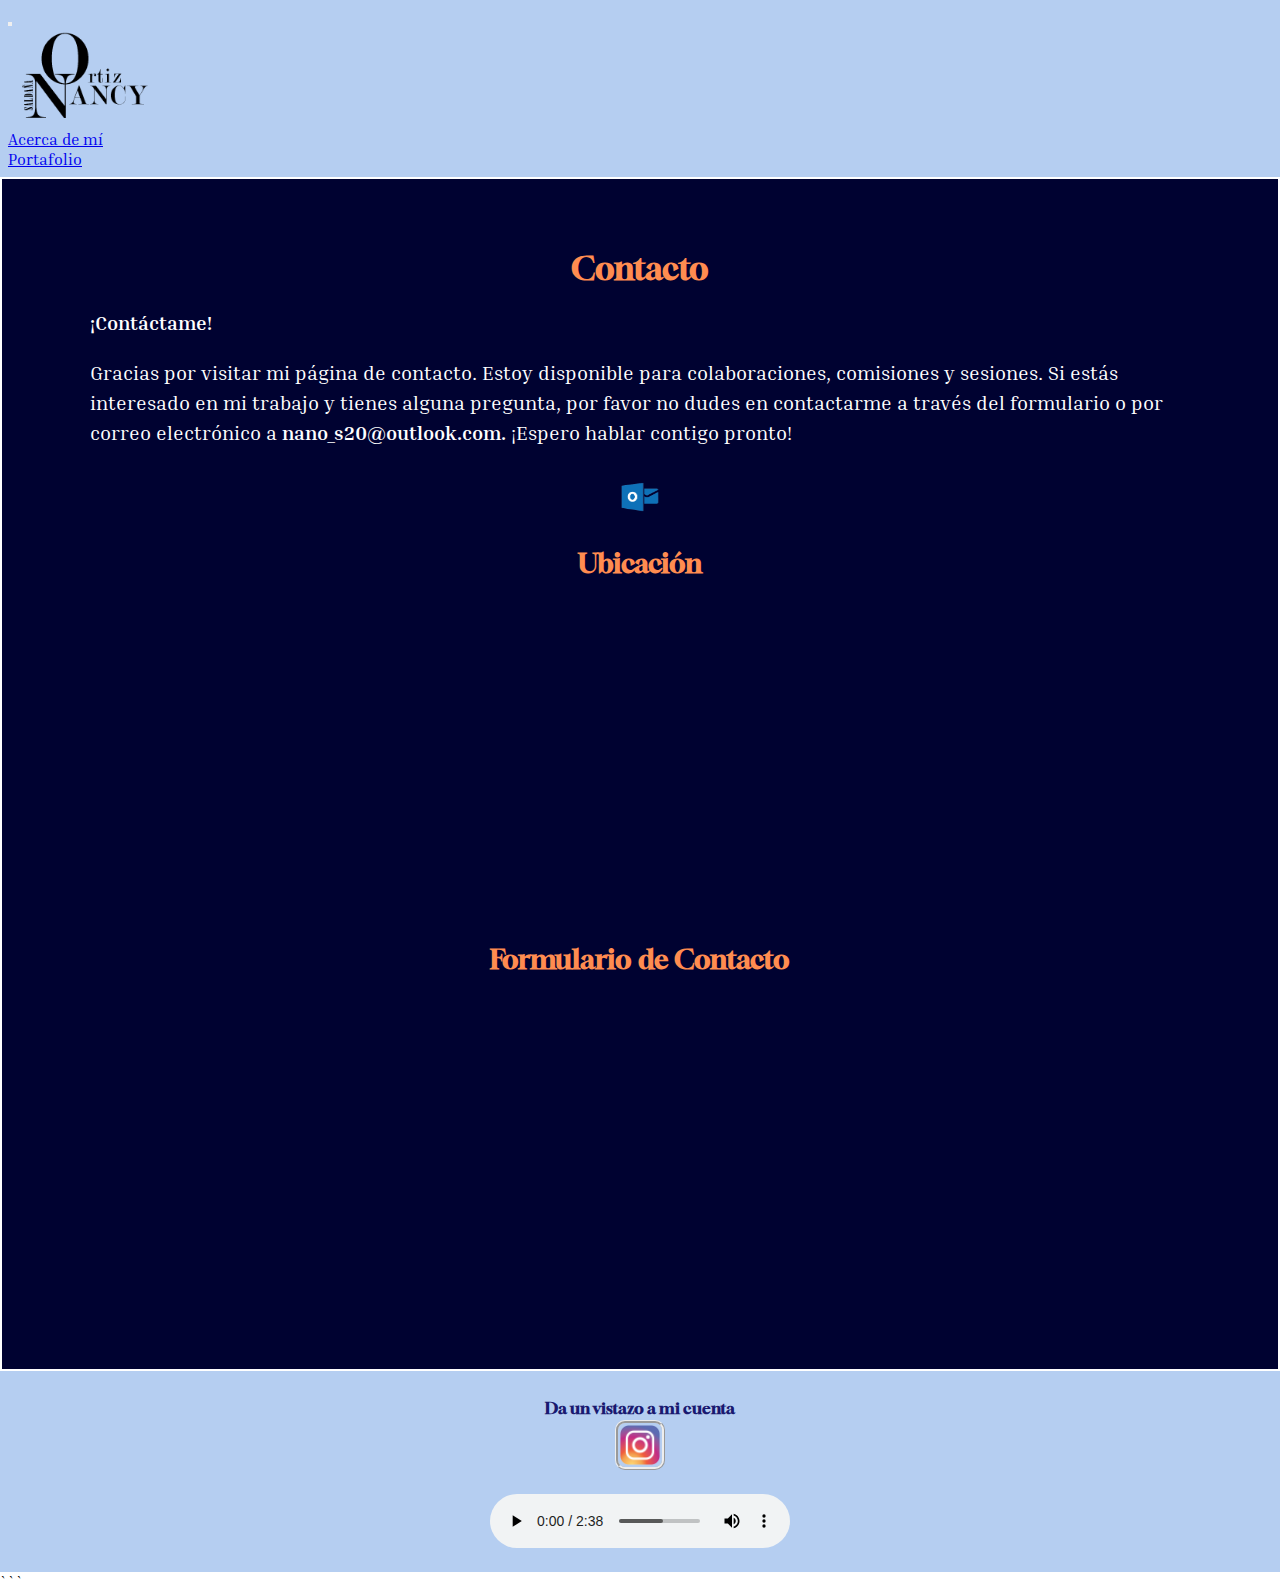
<file: contacto.html>
<!DOCTYPE html>
<html lang="es">
<head>
    <meta charset="utf-8">
    <meta name="author" content="Nancy Ortiz">
    <meta name="viewport" content="width=device-width, initial-scale=1">
    
	<title>Contacto</title>
	
    	<link rel="shortcut icon" href="imagenes/favicon.ico" type="image/x-icon">
<link rel="icon" href="imagenes/favicon.ico" type="image/x-icon">
	
    <link href="https://cdn.jsdelivr.net/npm/bootstrap@5.3.2/dist/css/bootstrap.min.css" rel="stylesheet" integrity="sha384-T3c6CoIi6uLrA9TneNEoa7RxnatzjcDSCmG1MXxSR1GAsXEV/Dwwykc2MPK8M2HN" crossorigin="anonymous">
    <link href="styles.css" rel="stylesheet"> 
</head>
<body>
<!-- MENU ENCABEZADO -->
<nav class="navbar navbar-expand-md navbar-light">
    <div class="container-fluid">
        <button class="navbar-toggler" type="button" data-bs-toggle="collapse" data-bs-target="#navbar-toggler" aria-controls="navbarTogglerDemo01" aria-expanded="false" aria-label="Toggle navigation">
            <span class="navbar-toggler-icon"></span>
        </button>
        <div class="collapse navbar-collapse" id="navbar-toggler">
            <a class="navbar-brand" href="#">
                <img src="imagenes/logo.png" width="150" alt="Logo de la página web">
            </a>
            <ul class="navbar-nav d-flex justify-content-center align-items-center">
                <li class="nav-item">
                    <a class="nav-link active" aria-current="page" href="index.html">Acerca de mí</a>
                </li>
                <li class="nav-item">
                    <a class="nav-link" href="portafolio.html">Portafolio</a>
                </li>
            </ul>
        </div>
    </div>
</nav>
	
<!-- contacto-->
<section id="contacto" class="contacto bg-orage border-white">
    <div class="contenido-seccion">
        <h1 class="text-midnightblue">Contacto</h1>
        <p class="text-blue"><span>¡Contáctame!</span></p>
        <p class="text-white">Gracias por visitar mi página de contacto. Estoy disponible para colaboraciones, comisiones y sesiones. Si estás interesado en mi trabajo y tienes alguna pregunta, por favor no dudes en contactarme a través del formulario o por correo electrónico a <strong>nano_s20@outlook.com.</strong> ¡Espero hablar contigo pronto!</p>
        <div class="redes-sociales"><a href="mailto:nano_s20@outlook.com" class="boton-correo"> <img src="imagenes/outlook.png" alt="e-mail" width="60" height="60"> </a>

        </div>
    </div>
 <div class="row">
	<div class="col-md-6">
			
            <section class="map">
                <h2 class="text-midnightblue">Ubicación</h2>
                <div class="map justify-content-center">
                    <iframe src="https://www.google.com/maps/embed?pb=!1m18!1m12!1m3!1d3760.8901518945568!2d-99.18961098800953!3d19.5033612817153!2m3!1f0!2f0!3f0!3m2!1i1024!2i768!4f13.1!3m3!1m2!1s0x85d1f8740b524a27%3A0xfb02529ee38b8bf6!2sUniversidad%20Aut%C3%B3noma%20Metropolitana%20Azcapotzalco!5e0!3m2!1ses!2smx!4v1697429000123!5m2!1ses!2smx" width="80%" height="300" style="border:0;" allowfullscreen="" loading="lazy" referrerpolicy="no-referrer-when-downgrade"></iframe>
                </div>
            </section>
			
        </div>
        <div class="col-md-6">
			
            <section class="formulario">
                <h2 class="text-midnightblue">Formulario de Contacto</h2>
                <div class="container">
                  	<iframe class="responsive-iframe" src="https://docs.google.com/forms/d/e/1FAIpQLSfOfaqLLWPz8ScZ2XTkc9OCgR90pO9SV15c6Rf_LMr8JYAO0Q/viewform?embedded=true" width="80%" height="300" frameborder="0" marginheight="0" marginwidth="0">Cargando…</iframe>
                </div>
            </section>
			
        </div>
	</div>
	
</section>
   
<footer class="seccion-clara d-flex flex-column align-items-center justify-content-center">
    <p class="footer-texto text-center">Da un vistazo a mi cuenta</p>
    <div class="iconos-redes-sociales d-flex flex-wrap align-items-baseline justify-content-center">
      <p> <a href="https://www.instagram.com/_autum.n__/" target="_blank" rel="noopener noreferrer"> <img src="imagenes/insta.png" alt="Instagram" width="60px" height="60px"> </a></p>
        <p>&nbsp;</p>
    </div>
  <audio src="imagenes/audio.mp3" controls> </audio>
</footer>
<script src="https://cdn.jsdelivr.net/npm/bootstrap@5.3.2/dist/js/bootstrap.bundle.min.js" integrity="sha384-C6RzsynM9kWDrMNeT87bh95OGNyZPhcTNXj1NW7RuBCsyN/o0jlpcV8Qyq46cDfL" crossorigin="anonymous"></script>
</body> 
</html>
```
</file>
<file: styles.css>
@import url('https://fonts.googleapis.com/css2?family=Berkshire+Swash&family=Gloock&family=Inria+Serif:ital,wght@0,300;0,400;0,700;1,300;1,400;1,700&display=swap');


* {
    box-sizing: border-box;
    font-family: 'Inria serif';
    margin: 0;
    padding: 0;
}

html {
    scroll-behavior: smooth;
}

/* MENU */
.navbar {
    padding: .5rem;
    background-color: #B5CEF1; 
}

.navbar-collapse {
    align-items: center;
    justify-content: space-between;
}

/* Inicio */
.inicio {
    background: linear-gradient(to top, rgba(08, 3, 389, .80), rgba(30, 3, 38, 12));
    background-size:auto;
    height: 65vh;
    display: flex;
    align-items: center; 
}

.inicio .contenido-banner {
    
    background-color: #B5CEF1; 
    max-width: 390px;
	height:300px;
    margin: auto;
    text-align: center;
    border-radius: 50px;
}

.inicio .contenido-banner img {
    margin-top: 40px; 
    display: block;
    width: 80%;
    margin: auto;
    border-radius: 100%;
}

.inicio .contenido-banner h1 {
    margin-top: 40px;
    font-size: 42px;
    font-family: 'Berkshire Swash';
	color: #000;
}

.inicio .contenido-banner h2 {
    font-size: 24px;
    font-weight: normal;
	color: #000;
}

/* sobre mi */
.inicio .contenido-banner .redes a:hover {
    background-color: #369EC4; 
}

.sobremi {
    background-color: #000231; 
    padding: 50px 20px;
}

.sobremi .contenido-seccion {
    max-width: 1100px;
    margin: auto;
}
.sobremi h1 {
	font-family: 'Gloock';
    font-size: 2.5rem; 
    font-weight: bold; 
    color: white
}


.sobremi h3 {
	font-size: 1.5rem; 
    font-weight: bold; 
	color: white
}

.sobremi .contenido-seccion p {
    font: 18px;
    line-height: 22px;
    margin-bottom: 20px;
    color: white
}

.sobremi .contenido-seccion p span {
    color: #369EC4; 
    font-weight: bold;
}

.sobremi .fila {
    display: flex;
}

.sobremi .fila .col {
    width: 50%;
}

.sobremi .fila .col h3 {
    font-size: 28px;
    font-family: 'Gloock';
    margin-bottom: 25px;
}

#ima1 {
    width: 800px;
    height: 450px;
}

#ima2 {
    display: block;
    width: 60%;
    margin: auto;
}

.sobremi .embed-responsive-item {
    height: 315px;
    width: 560px;
}


.sobremi video {
    width: 100%;
    height: auto;
}


* {
    box-sizing: border-box;
    font-family: 'Inria serif';
    margin: 0;
    padding: 0;
}

html {
    scroll-behavior: smooth;
}

/* MENU */
.navbar {
    padding: .5rem;
    background-color: #B5CEF1; 
}

.navbar-collapse {
    align-items: center;
    justify-content: space-between;
}

/* Sección de contacto */
.contacto {
    background: #000231; 
    color: #fff;
    padding: 50px 20px;
    border: 2px solid #fff; 
    }

.contacto .contenido-seccion {
    max-width: 1100px;
    margin: auto;
}

.contacto h1,
.contacto h2 {
    color: #FF8C50;
    font-family: 'Gloock';
    text-align: center;
    padding: 20px 0;
}

.contacto p {
    font-size: 20px;
    line-height: 1.5;
    margin-bottom: 20px;
}

.contacto p span {
    color: white;
    font-weight: bold;
}

.redes-sociales {
    display: flex;
    justify-content: center;
    margin-top: 20px;
}

.boton-correo {
    display: inline-block;
    text-decoration: none;
    border: none;
    cursor: pointer;
}

.boton-correo img {
    vertical-align: middle;
}

/* Mapa */
.map {
    text-align: center;
}

.map h2 {
    color: #FF8C50; 
    font-size: 27px;
    margin-bottom: 20px;
}

/* Formulario */
.formulario {
    text-align: center;
}

.formulario h2 {
    color: #FF8C50; 
    font-size: 27px;
    margin-bottom: 20px;
}

/* Pie de página */
/* Estilos para el footer */
footer {
    background-color: #B5CEF1;
    color: #fff; 
    text-align: center;
	padding: 20px 30px;
}

/* Estilos para el texto del footer */
.footer-texto {
    margin-bottom: 2px;
	margin-top: 7px;
     font-size: 1rem; 
    font-weight: bold;
	font-family: 'Gloock';
	color: midnightblue;
}


.iconos-redes-sociales img {
    width: 50px;
    height: 50px;
    border-style:ridge; 
	border-radius:20%;
}

/* Estilos para el carrusel */
.gallery {
    max-width: 100%; 
    overflow-x: auto; 
    white-space: nowrap;
    padding: 20px 0; 
    margin: 0 -10px; 
    display: flex; 
    gap: 20px; /* 
    scrollbar-width: none; 
    border: 5px solid white; 
    border-radius: 10px; 
    box-shadow: 0 0 20px rgba(255, 255, 255, 0.2); 
}


.gallery::-webkit-scrollbar {
    display: none; 
}

.gallery a {
    flex: 0 0 auto; 
    margin: 0; 
    transition: transform 0.3s; 
}

.gallery a:hover {
    transform: scale(1.1); 
}

.gallery img {
    max-width: 100%; 
    height: auto;
    border-radius: 10px; 
    box-shadow: 0 0 10px rgba(255, 255, 255, 0.2); 
}

/* Estilos para el título de secciones */
.display-1, .display-2 {
    color: white; 
    font-family: 'Gloock'; 
    text-align: center;
    padding: 20px 0; 
}

.portafolio p {
font-size: 18px;
    line-height: 1.5;
    margin-bottom: 20px;
}
/* Estilos para el fondo y el espaciado */
body {
    background-color: #333; 
    padding: 20px;
}
</file>
